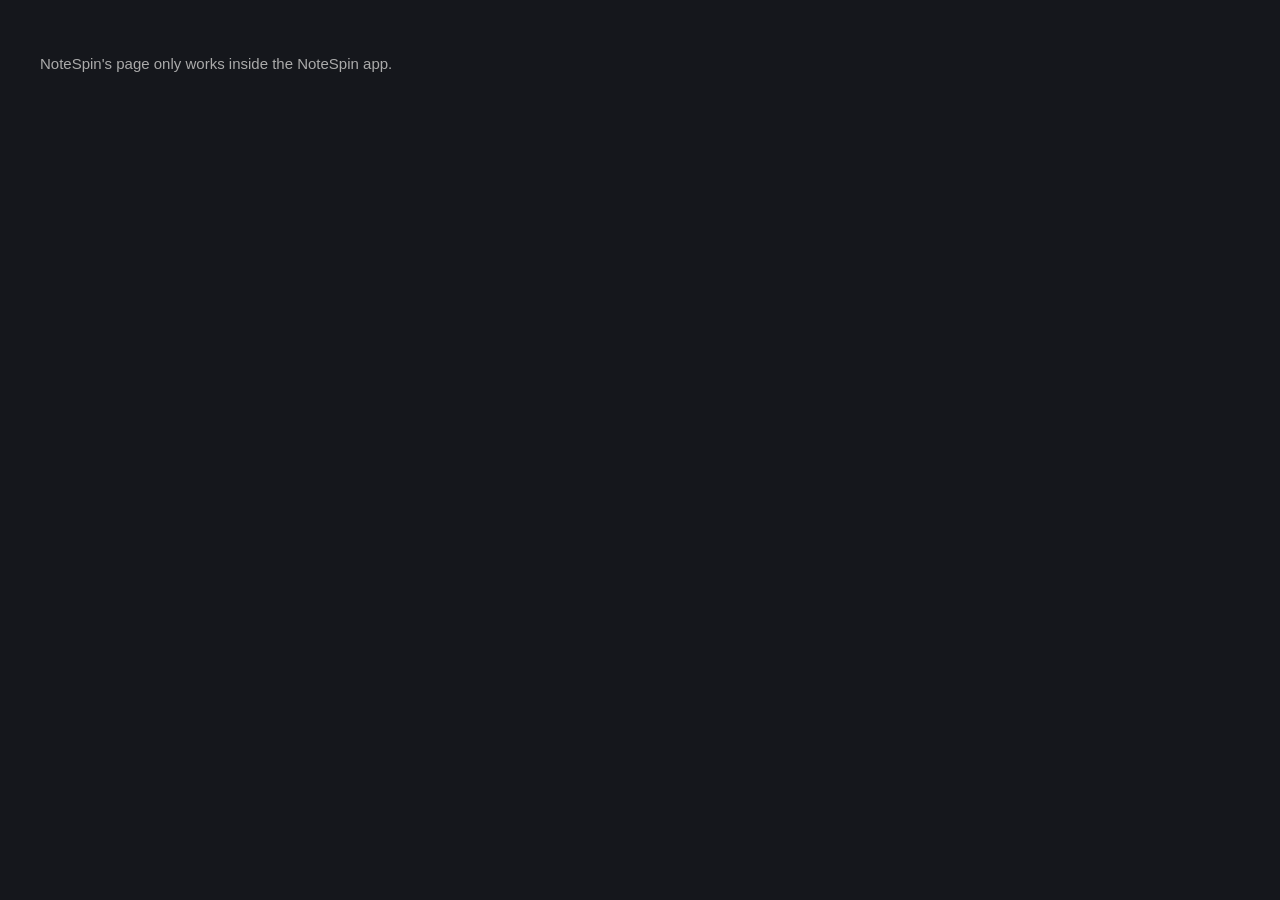
<file: web/index.html>
<!DOCTYPE html>
<html lang="en">
<head>
<meta charset="utf-8">
<meta name="viewport" content="width=device-width, initial-scale=1">
<meta name="color-scheme" content="dark">
<title>NoteSpin</title>
<link rel="stylesheet" href="css/app.css">
<script type="importmap">{"imports": {"three": "./js/vendor/three.module.js"}}</script>
</head>
<body>
<!-- the app started with the window frame hidden: clear from the first paint (app.js takes over from here) -->
<script>if (/[?&]frameless(&|$)/.test(location.search)) document.body.classList.add('frameless');</script>
<script src="js/icons.js"></script>

<!-- the window frame hidden (Settings): a title strip over the panel and cards while the toolbar is out -->
<header id="titleStrip" class="title-strip">
  <span id="stripTitle" class="strip-title">NoteSpin</span>
  <button id="barHideBtn" class="icon-btn strip-btn" title="Hide the toolbar" aria-label="Hide the toolbar"><svg><use href="#i-toolbar"/></svg></button>
  <button id="minBtn" class="icon-btn strip-btn" title="Minimize" aria-label="Minimize"><svg><use href="#i-minimize"/></svg></button>
  <button id="closeBtn" class="icon-btn strip-btn close" title="Close" aria-label="Close"><svg><use href="#i-x"/></svg></button>
</header>
<!-- and with the toolbar hidden, a small button by the cards: click it for the toolbar, drag it to move NoteSpin -->
<button id="barShowBtn" class="bar-show" title="Show the toolbar (drag to move NoteSpin)" aria-label="Show the toolbar"><svg><use href="#i-toolbar"/></svg></button>
<!-- beside it, search: a search box of its own above the cards, the toolbar staying hidden -->
<button id="findShowBtn" class="bar-show find-show" title="Search notes (Ctrl+F)" aria-label="Search notes"><svg><use href="#i-search"/></svg></button>
<header id="findStrip" class="find-strip" role="search">
  <div class="find-box">
    <svg><use href="#i-search"/></svg>
    <input id="findInput" type="search" placeholder="Search notes" spellcheck="false" autocomplete="off" aria-label="Search notes">
    <span id="findInfo" class="find-info" aria-live="polite"></span>
    <button id="findClose" class="icon-btn small" title="Clear the search and close (Esc)" aria-label="Clear the search and close"><svg><use href="#i-x"/></svg></button>
  </div>
</header>
<!-- the window's edges, for resizing it while the toolbar is out -->
<div id="frameEdges" class="frame-edges" aria-hidden="true">
  <div data-edge="left"></div><div data-edge="right"></div><div data-edge="top"></div><div data-edge="bottom"></div>
  <div data-edge="topleft"></div><div data-edge="topright"></div><div data-edge="bottomleft"></div><div data-edge="bottomright"></div>
</div>

<aside id="panel" aria-label="NoteSpin controls">
  <div class="brand">
    <svg class="logo"><use href="#i-logo"/></svg>
    <span class="wide">NoteSpin</span>
    <button id="collapseBtn" class="icon-btn" title="Hide the panel" aria-label="Hide the panel"><svg><use href="#i-collapse"/></svg></button>
  </div>

  <button id="nbBtn" class="nb-btn" title="Notebooks, backups" aria-haspopup="menu">
    <svg><use href="#i-book"/></svg>
    <span class="wide nb-text"><span class="nb-label">Notebook</span><span id="nbName" class="nb-name">…</span></span>
    <svg class="wide caret"><use href="#i-caret"/></svg>
  </button>

  <button id="newBtn" class="primary-btn" title="New note (Ctrl+N)">
    <svg><use href="#i-plus"/></svg><span class="wide">New note</span><kbd class="wide">Ctrl+N</kbd>
  </button>

  <div class="search" id="searchBox">
    <svg><use href="#i-search"/></svg>
    <input id="searchInput" class="wide" type="search" placeholder="Search notes" spellcheck="false" autocomplete="off" aria-label="Search notes (Ctrl+F)">
    <button id="searchClear" class="icon-btn small wide" title="Clear search (Esc)" aria-label="Clear search" hidden><svg><use href="#i-x"/></svg></button>
  </div>
  <div id="searchInfo" class="info wide"></div>

  <!-- the panel folded: one button for All notes / Categories (its icon shows which is on) -->
  <button id="viewToggle" class="nav-btn folded-only" type="button"><svg><use href="#i-cards"/></svg></button>

  <div class="group wide">
    <div class="label">Show</div>
    <div class="seg" id="viewSeg" role="radiogroup" aria-label="Show">
      <button data-view="all" role="radio">All notes</button>
      <button data-view="categories" role="radio">Categories</button>
    </div>
  </div>
  <div class="group wide">
    <div class="label">Order</div>
    <div class="seg" id="orderSeg" role="radiogroup" aria-label="Order">
      <button data-order="az" role="radio" title="By title, A to Z">A–Z</button>
      <button data-order="recent" role="radio" title="Most recently edited first">Recent</button>
    </div>
  </div>

  <div id="crumb" class="crumb" hidden>
    <button id="crumbBack" class="crumb-back" title="Back to all categories (Backspace)"><svg><use href="#i-back"/></svg><span class="wide">Categories</span></button>
    <span class="crumb-cat wide"><span id="crumbDot" class="dot"></span><span id="crumbName"></span></span>
  </div>

  <div class="nav">
    <button id="prevBtn" class="nav-btn" title="Previous card (↑)"><svg><use href="#i-up"/></svg><span class="wide">Previous</span></button>
    <button id="nextBtn" class="nav-btn" title="Next card (↓)"><svg><use href="#i-down"/></svg><span class="wide">Next</span></button>
  </div>
  <div id="posInfo" class="info center wide"></div>

  <div class="spacer"></div>

  <div class="foot">
    <button id="catsBtn" class="icon-btn" title="Categories and colours" aria-label="Categories and colours"><svg><use href="#i-tag"/></svg></button>
    <button id="soundBtn" class="icon-btn" title="Sound" aria-label="Sound"><svg><use href="#i-sound"/></svg></button>
    <button id="viewBtn" class="icon-btn" title="Straighten the view" aria-label="Straighten the view"><svg><use href="#i-reset"/></svg></button>
    <button id="settingsBtn" class="icon-btn" title="Settings" aria-label="Settings"><svg><use href="#i-settings"/></svg></button>
  </div>
</aside>

<main id="stage" aria-label="Note cards">
  <div id="empty" class="stage-empty" hidden>
    <p id="emptyText"></p>
    <button id="emptyBtn" class="primary-btn inline"></button>
  </div>
  <div id="toasts" class="toasts" aria-live="polite"></div>
</main>

<!-- where a note window can be dropped to put its note back (over an open note too) -->
<div id="dropZone" class="drop-zone" hidden><span>Drop here to put the note back</span></div>

<!-- the note editor (web\js\editor.js) goes here -->
<div id="dialogs"></div>

<script src="js/host.js"></script>
<script type="module" src="js/app.js"></script>
</body>
</html>
</file>
<file: web/css/app.css>
:root {
  color-scheme: dark;
  --bg: #15171c;
  --panel: #1a1d23;
  --surface: #22262e;
  --surface-2: #2a2f38;
  --border: #2b3039;
  --border-2: #3a404b;
  --text: #d9dee6;
  --text-strong: #f3f5f8;
  --text-2: #a0a8b5;
  --text-3: #707886;
  --accent: #f6cf57;
  --accent-ink: #1d1f24;
  --accent-soft: rgba(246, 207, 87, 0.14);
  --danger: #f07070;
  --ink: #24262c;
  --font: "Segoe UI Variable Text", "Segoe UI", system-ui, sans-serif;
  --pw: 264px;
}

*, *::before, *::after { box-sizing: border-box; }
html, body { margin: 0; height: 100%; overflow: hidden; }
body {
  background: var(--bg);
  color: var(--text);
  font: 14px/1.45 var(--font);
  -webkit-font-smoothing: antialiased;
  user-select: none;
}
button { font: inherit; color: inherit; }
input, textarea { font: inherit; user-select: text; }
:focus-visible { outline: 2px solid var(--accent); outline-offset: 2px; }
svg { width: 18px; height: 18px; flex: none; fill: none; stroke: currentColor; stroke-width: 1.8; stroke-linecap: round; stroke-linejoin: round; }
[hidden] { display: none !important; }

/* ---------- side panel ---------- */

#panel {
  position: fixed;
  inset: 0 auto 0 0;
  width: var(--pw);
  display: flex;
  flex-direction: column;
  gap: 10px;
  padding: 14px 14px 12px;
  background: var(--panel);
  border-right: 1px solid var(--border);
  z-index: 5;
  transition: width 0.18s ease;
  overflow: hidden auto;
}
#stage {
  position: fixed;
  inset: 0 0 0 var(--pw);
  transition: left 0.18s ease;
  overflow: hidden;
}
#stage canvas { display: block; outline: none; cursor: grab; }
/* the cue under the front card (the scroll): "Click to edit"; clicks on it reach the cards, which open the front card */
.front-hint {
  position: absolute; z-index: 2;
  display: inline-flex; align-items: center; gap: 6px;
  padding: 3px 11px;
  border: 1px solid rgba(255, 255, 255, 0.14); border-radius: 999px;
  background: rgba(14, 16, 22, 0.78);
  color: rgba(248, 250, 252, 0.92);
  font-size: 11.5px; font-weight: 500; letter-spacing: 0.02em; white-space: nowrap;
  box-shadow: 0 4px 14px rgba(0, 0, 0, 0.3);
  pointer-events: none;
  opacity: 0;
  transform: translate(-50%, -50%) scale(0.96);
  transition: opacity 0.22s ease, transform 0.22s ease;
}
.front-hint.on { opacity: 1; transform: translate(-50%, -50%) scale(1); }
.front-hint svg { width: 12px; height: 12px; opacity: 0.85; }
/* see-through background (Settings): the page is transparent and the wheel draws the dark tint itself */
body.see-through { background: transparent; }

.brand { display: flex; align-items: center; gap: 10px; padding: 2px 2px 6px 4px; min-height: 34px; }
.brand .logo { width: 24px; height: 24px; color: var(--accent); stroke-width: 1.6; }
.brand .wide { font-size: 16px; font-weight: 650; letter-spacing: -0.01em; color: var(--text-strong); flex: 1; }

.icon-btn {
  display: grid; place-items: center;
  width: 34px; height: 34px;
  border: 0; border-radius: 9px;
  background: transparent;
  color: var(--text-2);
  cursor: pointer;
}
.icon-btn:hover { background: var(--surface-2); color: var(--text-strong); }
.icon-btn.small { width: 26px; height: 26px; border-radius: 7px; }
.icon-btn.small svg { width: 15px; height: 15px; }
.icon-btn.off { color: var(--text-3); }

.nb-btn {
  display: flex; align-items: center; gap: 10px;
  width: 100%;
  padding: 8px 10px;
  border: 1px solid var(--border);
  border-radius: 11px;
  background: var(--surface);
  text-align: left;
  cursor: pointer;
}
.nb-btn:hover { border-color: var(--border-2); background: var(--surface-2); }
.nb-btn > svg:first-child { color: var(--text-2); }
.nb-text { display: flex; flex-direction: column; min-width: 0; flex: 1; line-height: 1.25; }
.nb-label { font-size: 11px; color: var(--text-3); }
.nb-name { font-weight: 600; color: var(--text-strong); white-space: nowrap; overflow: hidden; text-overflow: ellipsis; }
.caret { color: var(--text-3); width: 16px; height: 16px; }

.primary-btn {
  display: flex; align-items: center; gap: 9px;
  width: 100%;
  padding: 9px 12px;
  border: 0; border-radius: 11px;
  background: var(--accent);
  color: var(--accent-ink);
  font-weight: 650;
  cursor: pointer;
}
.primary-btn:hover { filter: brightness(1.06); }
.primary-btn:active { transform: translateY(1px); }
.primary-btn svg { stroke-width: 2.3; }
.primary-btn .wide { flex: 1; text-align: left; }
.primary-btn kbd { font: 600 11px var(--font); opacity: 0.6; }
.primary-btn.inline { width: auto; display: inline-flex; padding: 8px 16px; }

.search {
  display: flex; align-items: center; gap: 8px;
  padding: 0 6px 0 10px;
  height: 38px;
  border: 1px solid var(--border);
  border-radius: 11px;
  background: var(--bg);
  color: var(--text-3);
  cursor: text;
}
.search:focus-within { border-color: var(--accent); color: var(--text-2); }
.search input { flex: 1; min-width: 0; border: 0; outline: 0; background: transparent; color: var(--text-strong); }
.search input::-webkit-search-cancel-button { display: none; }
.search.active { border-color: rgba(246, 207, 87, 0.6); }

.info { font-size: 12px; color: var(--text-3); min-height: 17px; padding: 0 4px; margin-top: -4px; }
.info.center { text-align: center; margin-top: -2px; }
.info strong { color: var(--accent); font-weight: 600; }

.group { display: flex; flex-direction: column; gap: 5px; }
.label { font-size: 11px; font-weight: 600; color: var(--text-3); text-transform: uppercase; letter-spacing: 0.06em; padding-left: 4px; }
.seg { display: flex; padding: 3px; gap: 3px; border-radius: 10px; background: var(--bg); border: 1px solid var(--border); }
.seg button {
  flex: 1;
  padding: 6px 4px;
  border: 0; border-radius: 7px;
  background: transparent;
  color: var(--text-2);
  font-weight: 550;
  cursor: pointer;
}
.seg button:hover { color: var(--text-strong); }
.seg button[aria-checked="true"] { background: var(--surface-2); color: var(--text-strong); box-shadow: 0 1px 2px rgba(0, 0, 0, 0.35); }

.crumb {
  display: flex; align-items: center; gap: 8px;
  padding: 6px 8px 6px 4px;
  border-radius: 10px;
  background: var(--accent-soft);
}
.crumb-back { display: flex; align-items: center; gap: 2px; padding: 4px 6px 4px 2px; border: 0; border-radius: 7px; background: transparent; color: var(--text-2); cursor: pointer; }
.crumb-back:hover { background: rgba(255, 255, 255, 0.06); color: var(--text-strong); }
.crumb-back svg { width: 16px; height: 16px; }
.crumb-cat { display: flex; align-items: center; gap: 7px; min-width: 0; font-weight: 600; color: var(--text-strong); }
.crumb-cat span:last-child { white-space: nowrap; overflow: hidden; text-overflow: ellipsis; }
.dot { width: 11px; height: 11px; border-radius: 50%; flex: none; box-shadow: inset 0 0 0 1px rgba(0, 0, 0, 0.25); }

.nav { display: grid; grid-template-columns: 1fr 1fr; gap: 6px; }
.nav-btn {
  display: flex; align-items: center; justify-content: center; gap: 6px;
  padding: 8px;
  border: 1px solid var(--border);
  border-radius: 10px;
  background: var(--surface);
  color: var(--text);
  cursor: pointer;
}
.nav-btn:hover { background: var(--surface-2); border-color: var(--border-2); }
.nav-btn:active { transform: translateY(1px); }
.nav-btn svg { color: var(--accent); stroke-width: 2.2; }

.spacer { flex: 1; }
.foot { display: flex; justify-content: space-between; padding-top: 8px; border-top: 1px solid var(--border); }

/* the panel folded down to a strip of icons (every rule stays inside #panel: dialogs and the stage have their own buttons) */
body.collapsed { --pw: 62px; }
body.collapsed #panel { padding: 14px 10px 12px; align-items: center; }
body.collapsed #panel .wide, body.collapsed #panel .group, body.collapsed #panel .info, body.collapsed #panel .crumb-cat { display: none !important; }
body.collapsed #panel .brand { flex-direction: column; padding: 0 0 4px; gap: 8px; }
body.collapsed #panel .nb-btn, body.collapsed #panel .primary-btn, body.collapsed #panel .search, body.collapsed #panel .nav-btn, body.collapsed #panel .crumb-back {
  width: 40px; height: 40px; padding: 0; justify-content: center; border-radius: 11px;
}
body.collapsed #panel .search { cursor: pointer; }
body.collapsed #panel .nav { grid-template-columns: 1fr; }
body.collapsed #panel .crumb { padding: 0; background: transparent; }
body.collapsed #panel .foot { flex-direction: column; align-items: center; gap: 4px; }
/* only on the folded strip (the open panel has its own buttons for it) */
.folded-only { display: none !important; }
body.collapsed #panel .folded-only { display: flex !important; }
/* the strip's buttons keep their size (if it's ever too short, it scrolls); in a short window it closes up so they fit */
body.collapsed #panel { scrollbar-width: thin; }
body.collapsed #panel > * { flex-shrink: 0; }
@media (max-height: 500px) {
  body.collapsed #panel { gap: 4px; padding-top: 8px; padding-bottom: 8px; }
  body.collapsed #panel .brand { gap: 2px; padding-bottom: 0; min-height: 0; }
  body.collapsed #panel .nav { gap: 4px; }
  body.collapsed #panel .foot { gap: 0; padding-top: 4px; }
}

/* ---------- the window frame hidden (Settings) ----------
   No Windows frame, and clear around the cards. The window keeps room to the left of the cards and above them
   for the panel and a title strip (the toolbar), and the app shows only the part in use: the cards' box with the
   toolbar hidden; the toolbar and the cards with it out (not the room left of a folded panel). --shown-left and
   --shown-top are where that part starts, so notes open over the cards and dialogs stay inside it. */
:root { --pwmax: 264px; --strip: 34px; }   /* --pwmax: the panel unfolded (--pw) */
.title-strip, .bar-show, .frame-edges, .find-strip { display: none; }
body.frameless { background: transparent; --shown-left: var(--pwmax); --shown-top: var(--strip); }
body.frameless.bar-out { --shown-left: calc(var(--pwmax) - var(--pw)); --shown-top: 0px; }
body.frameless.find-out { --shown-top: 0px; }   /* the search box of its own, above the cards */
body.frameless #stage { inset: var(--strip) 0 0 var(--pwmax); transition: none; }
body.frameless #panel { inset: var(--strip) auto 0 var(--shown-left); transition: none; }
body.frameless:not(.bar-out) #panel { display: none; }
body.frameless .ed-layer, body.frameless .dlg-back { inset: var(--shown-top) 0 0 var(--shown-left); }
body.frameless .dlg { max-height: calc(100vh - var(--shown-top) - 32px); }
/* a note open over the cards: around it is the desktop, so nothing darkens that (the cards behind it dim instead),
   and its shadow is short enough to end inside the window rather than be cut off at its edge. The toolbar, when
   it's out, dims too, as it does in a window with its frame. */
body.frameless .ed-layer { background: transparent; }
body.frameless .ed-card { box-shadow: 0 4px 14px rgba(0, 0, 0, 0.35), 0 1px 3px rgba(0, 0, 0, 0.3); }
body.frameless :is(#stage canvas, #panel, .title-strip, .find-box) { transition: filter 0.28s; }
body.frameless.note-open :is(#stage canvas, #panel, .title-strip, .find-box) { filter: brightness(0.5); }

body.frameless.bar-out .title-strip {
  position: fixed; inset: 0 0 auto var(--shown-left); z-index: 6;
  height: var(--strip);
  display: flex; align-items: center; gap: 2px;
  padding: 0 4px 0 14px;
  background: var(--panel);
  border-bottom: 1px solid var(--border);
}
.strip-title { flex: 1; min-width: 0; font-size: 12.5px; color: var(--text-3); white-space: nowrap; overflow: hidden; text-overflow: ellipsis; }
.strip-btn { width: 32px; height: 26px; border-radius: 7px; }
.strip-btn svg { width: 16px; height: 16px; }
.strip-btn.close:hover { background: #c42b1c; color: #fff; }

/* faint until the mouse is over the cards */
body.frameless:not(.bar-out) .bar-show {
  position: fixed; left: calc(var(--pwmax) + 8px); top: calc(var(--strip) + 8px); z-index: 15;
  display: grid; place-items: center;
  width: 30px; height: 30px; padding: 0;
  border: 1px solid rgba(255, 255, 255, 0.12); border-radius: 9px;
  background: rgba(26, 29, 35, 0.72);
  color: var(--text-2);
  opacity: 0.4;
  cursor: pointer;
  transition: opacity 0.15s;
}
body.frameless:not(.bar-out):hover .bar-show, .bar-show:focus-visible { opacity: 1; }
.bar-show:hover { background: rgba(34, 38, 46, 0.94); color: var(--text-strong); }
.bar-show svg { width: 16px; height: 16px; }
body.frameless:not(.bar-out) .find-show { left: calc(var(--pwmax) + 8px + 30px + 6px); }
body.frameless.find-out .find-show { display: none; }

/* the search box of its own (the window frame and the toolbar hidden): in the strip above the cards, where the
   toolbar's title strip goes; around the box it's as clear as around the cards */
body.frameless.find-out:not(.bar-out) .find-strip {
  position: fixed; inset: 0 0 auto var(--pwmax); z-index: 6;
  height: var(--strip);
  display: flex; align-items: center;
  padding: 3px 4px 2px;
}
.find-box {
  flex: 1; min-width: 0; height: 100%;
  display: flex; align-items: center; gap: 8px;
  padding: 0 3px 0 10px;
  border: 1px solid rgba(255, 255, 255, 0.12); border-radius: 9px;
  background: rgba(26, 29, 35, 0.92);
  color: var(--text-3);
}
.find-box:focus-within { border-color: var(--accent); color: var(--text-2); }
.find-box.active { border-color: rgba(246, 207, 87, 0.6); }
.find-box > svg { width: 15px; height: 15px; flex: none; }
.find-box input { flex: 1; min-width: 0; border: 0; outline: 0; background: transparent; color: var(--text-strong); font-size: 13.5px; }
.find-box input::-webkit-search-cancel-button { display: none; }
.find-info { font-size: 12px; white-space: nowrap; color: var(--text-3); }
.find-info strong { color: var(--text-2); font-weight: 600; }

body.frameless.bar-out .frame-edges { display: block; }
.frame-edges > div { position: fixed; z-index: 45; }
.frame-edges [data-edge=left] { left: var(--shown-left); top: 10px; bottom: 10px; width: 5px; cursor: ew-resize; }
.frame-edges [data-edge=right] { right: 0; top: 10px; bottom: 10px; width: 5px; cursor: ew-resize; }
.frame-edges [data-edge=top] { top: 0; left: calc(var(--shown-left) + 10px); right: 10px; height: 4px; cursor: ns-resize; }
.frame-edges [data-edge=bottom] { bottom: 0; left: calc(var(--shown-left) + 10px); right: 10px; height: 5px; cursor: ns-resize; }
.frame-edges [data-edge=topleft] { top: 0; left: var(--shown-left); width: 10px; height: 10px; cursor: nwse-resize; }
.frame-edges [data-edge=topright] { top: 0; right: 0; width: 10px; height: 10px; cursor: nesw-resize; }
.frame-edges [data-edge=bottomleft] { bottom: 0; left: var(--shown-left); width: 10px; height: 10px; cursor: nesw-resize; }
.frame-edges [data-edge=bottomright] { bottom: 0; right: 0; width: 10px; height: 10px; cursor: nwse-resize; }

/* ---------- stage overlays ---------- */

.stage-empty {
  position: absolute; left: 50%; top: 18%;
  transform: translateX(-50%);
  max-width: min(420px, 90%);
  padding: 18px 22px;
  border: 1px solid var(--border);
  border-radius: 14px;
  background: rgba(26, 29, 35, 0.92);
  text-align: center;
  z-index: 2;
}
.stage-empty p { margin: 0 0 12px; color: var(--text-2); font-size: 14.5px; }

.toasts {
  position: absolute; left: 50%; bottom: 18px;
  transform: translateX(-50%);
  display: flex; flex-direction: column; align-items: center; gap: 8px;
  z-index: 30;
  pointer-events: none;
}
.toast {
  display: flex; align-items: center; gap: 12px;
  max-width: min(560px, 80vw);
  padding: 9px 8px 9px 14px;
  border: 1px solid var(--border-2);
  border-radius: 11px;
  background: #262a32;
  box-shadow: 0 8px 28px rgba(0, 0, 0, 0.45);
  color: var(--text-strong);
  pointer-events: auto;
  animation: toast-in 0.18s ease-out;
}
.toast.error { border-color: rgba(240, 112, 112, 0.6); }
.toast.out { opacity: 0; transform: translateY(6px); transition: 0.18s; }
.toast button { border: 0; background: transparent; color: var(--accent); font-weight: 650; cursor: pointer; padding: 3px 6px; border-radius: 6px; }
.toast button:hover { background: rgba(255, 255, 255, 0.07); }
.toast button.x { color: var(--text-3); font-size: 16px; line-height: 1; }
@keyframes toast-in { from { opacity: 0; transform: translateY(8px); } }

/* ---------- the editor ---------- */

.ed-layer {
  position: fixed; inset: 0;
  display: flex; align-items: center; justify-content: center;
  padding: 20px;
  background: rgba(12, 14, 18, 0.5);
  z-index: 20;
}
.ed-card {
  --paper: #fff2a6;
  --band: #e9cf5c;
  display: flex; flex-direction: column;
  width: min(780px, 100%);
  height: min(880px, 100%);
  border-radius: 10px;
  background: var(--paper);
  color: var(--ink);
  box-shadow: 0 30px 80px rgba(0, 0, 0, 0.55), 0 2px 6px rgba(0, 0, 0, 0.3);
  overflow: hidden;
  user-select: text;
  transform-origin: center;
  container-type: inline-size;   /* the toolbar tightens up in a narrow note (below) */
}
.ed-band {
  display: flex; align-items: center; gap: 6px;
  padding: 9px 10px 9px 16px;
  background: var(--band);
}
.ed-cat { position: relative; display: flex; align-items: center; gap: 7px; flex: 1; min-width: 0; color: rgba(25, 27, 32, 0.75); }
.ed-cat input {
  /* as wide as the name, so the rest of the strip is free to grab */
  field-sizing: content;
  flex: 0 1 auto; min-width: 7em; max-width: 300px;
  padding: 5px 8px;
  border: 1px solid transparent;
  border-radius: 7px;
  background: transparent;
  color: var(--ink);
  font-weight: 600;
}
.ed-cat input::placeholder { color: rgba(25, 27, 32, 0.6); }
.ed-cat input:hover { background: rgba(255, 255, 255, 0.22); }
.ed-cat input:focus { outline: 0; background: rgba(255, 255, 255, 0.5); border-color: rgba(0, 0, 0, 0.18); }
.ed-catlist {
  position: absolute; left: 24px; top: calc(100% + 8px);
  width: 280px; max-height: 300px; overflow: auto;
  padding: 5px;
  border: 1px solid var(--border-2);
  border-radius: 10px;
  background: #23272f;
  color: var(--text);
  box-shadow: 0 14px 40px rgba(0, 0, 0, 0.5);
  z-index: 3;
}
.ed-catlist .opt { display: flex; align-items: center; gap: 9px; padding: 7px 9px; border-radius: 7px; cursor: pointer; white-space: nowrap; overflow: hidden; text-overflow: ellipsis; }
.ed-catlist .opt:hover, .ed-catlist .opt.on { background: var(--surface-2); color: var(--text-strong); }
.ed-catlist .opt.new { color: var(--accent); }
.ed-catlist .none { padding: 8px; color: var(--text-3); }
.ed-status { font-size: 12px; color: rgba(25, 27, 32, 0.6); margin-right: 6px; white-space: nowrap; }
.ed-status[data-state="error"] { color: #a3201b; font-weight: 600; }
.ed-btn {
  display: grid; place-items: center;
  width: 34px; height: 34px;
  border: 0; border-radius: 8px;
  background: transparent;
  color: rgba(25, 27, 32, 0.78);
  cursor: pointer;
}
.ed-btn:hover { background: rgba(0, 0, 0, 0.09); color: #111; }
.ed-btn.on { background: rgba(22, 24, 30, 0.85); color: #fff; }
#edDelete:hover { color: #9b1c17; }

.ed-tools {
  display: flex; align-items: center; flex-wrap: wrap; gap: 3px; row-gap: 2px;
  padding: 6px 12px;
  border-bottom: 1px solid rgba(0, 0, 0, 0.07);
  background: rgba(255, 255, 255, 0.18);
}
.ed-tools button {
  display: grid; place-items: center;
  width: 32px; height: 30px;
  border: 0; border-radius: 7px;
  background: transparent;
  color: rgba(25, 27, 32, 0.75);
  cursor: pointer;
}
.ed-tools button:hover { background: rgba(0, 0, 0, 0.08); color: #111; }
.ed-tools button.on { background: rgba(22, 24, 30, 0.82); color: #fff; }
.ed-tools button:disabled { opacity: 0.35; cursor: default; background: transparent; }
.ed-sep { width: 1px; height: 18px; margin: 0 5px; background: rgba(0, 0, 0, 0.15); }
.ed-lockinfo { display: flex; align-items: center; gap: 6px; margin-left: auto; font-size: 12px; color: rgba(25, 27, 32, 0.7); }
.ed-lockinfo svg { width: 14px; height: 14px; }

.ed-scroll { flex: 1; overflow: auto; padding: 18px 30px 30px; cursor: text; }
.ed-scroll::-webkit-scrollbar { width: 12px; }
.ed-scroll::-webkit-scrollbar-thumb { background: rgba(0, 0, 0, 0.2); border-radius: 8px; border: 3px solid transparent; background-clip: padding-box; }
.ed-scroll::-webkit-scrollbar-thumb:hover { background-color: rgba(0, 0, 0, 0.32); }
.ed-body {
  position: relative;
  min-height: 100%;
  outline: none;
  font-size: calc(16.5px * var(--text-size, 1));   /* the text size (Settings), for every note */
  line-height: 1.6;
  white-space: pre-wrap;
  overflow-wrap: anywhere;
  caret-color: #111;
}
.ed-body.empty::before {
  content: "Start typing. The first line is the title.";
  position: absolute; left: 0; top: 0;
  color: rgba(36, 38, 44, 0.42);
  pointer-events: none;
}
.ed-body p { margin: 0 0 0.35em; }
/* a list item's indent is its own (at its start: the left, or the right when it reads right to left), so a bullet,
   number or checkbox sits on the side its line starts from */
.ed-body ul, .ed-body ol { margin: 0.1em 0 0.45em; padding: 0; }
.ed-body li { margin: 0.12em 0; margin-inline-start: 1.7em; padding-inline-start: 0.15em; }
.ed-body li > ul, .ed-body li > ol, .ed-body ul > ul, .ed-body ol > ol, .ed-body ul > ol, .ed-body ol > ul { margin: 0.1em 0; }
.ed-body ul.check { list-style: none; }
.ed-body ul.check > li { position: relative; margin-inline-start: 0.1em; padding-inline-start: 1.75em; }
.ed-body ul.check > li::before {
  content: "";
  position: absolute; inset-inline-start: 0.1em; top: 0.3em;
  width: 1.05em; height: 1.05em;
  border: 1.7px solid rgba(36, 38, 44, 0.62);
  border-radius: 4px;
  background: rgba(255, 255, 255, 0.4);
  cursor: pointer;
}
.ed-body ul.check > li.done::before {
  background: rgba(36, 38, 44, 0.82) url("data:image/svg+xml,%3Csvg xmlns='http://www.w3.org/2000/svg' viewBox='0 0 16 16'%3E%3Cpath d='M3.5 8.4 6.5 11.3 12.5 4.8' fill='none' stroke='white' stroke-width='2.2' stroke-linecap='round' stroke-linejoin='round'/%3E%3C/svg%3E") center / 85% no-repeat;
  border-color: transparent;
}
.ed-body ul.check > li.done { color: rgba(36, 38, 44, 0.5); text-decoration: line-through; text-decoration-thickness: 1.5px; }
.ed-card.locked .ed-body > :first-child { background: rgba(255, 255, 255, 0.35); box-shadow: -8px 0 0 rgba(255, 255, 255, 0.35), 8px 0 0 rgba(255, 255, 255, 0.35); border-radius: 3px; }
::highlight(ns-search) { background-color: #ff9f1c; color: #111; }

.ed-foot { padding: 7px 16px 9px; font-size: 12px; color: rgba(25, 27, 32, 0.55); border-top: 1px solid rgba(0, 0, 0, 0.06); }

/* the top strip: drag it out of the window to give the note a window of its own */
.ed-band { cursor: grab; touch-action: none; }
.ed-band input, .ed-band .ed-catlist { cursor: auto; }
.ed-card.tearing { box-shadow: 0 40px 100px rgba(0, 0, 0, 0.6), 0 2px 8px rgba(0, 0, 0, 0.35); cursor: grabbing; user-select: none; }
.ed-card.tearing .ed-band { cursor: grabbing; }

/* ---------- the note in its own window (note.html) ---------- */

body.windowed { background: #fff2a6; }
.windowed .ed-layer { padding: 0; background: transparent; }
.windowed .ed-card { width: 100%; height: 100%; border-radius: 0; box-shadow: none; }
.windowed .ed-band { padding: 4px 4px 4px 8px; gap: 2px; cursor: default; }
.windowed .ed-cat { gap: 5px; }
.windowed .ed-cat svg { width: 16px; height: 16px; }
.windowed .ed-cat input { padding: 4px 6px; }
.windowed .ed-catlist { left: 0; width: min(280px, calc(100vw - 24px)); max-height: calc(100vh - 64px); }
.windowed .ed-status { margin-right: 2px; }
.windowed .ed-btn { width: 30px; height: 30px; border-radius: 7px; }
.windowed .ed-btn svg { width: 17px; height: 17px; }
.windowed .ed-tools { padding: 3px 6px; gap: 1px; }
.windowed .ed-tools button { width: 29px; height: 27px; }
.windowed .ed-lockinfo > span { display: none; }   /* the icon says it; the words are its tooltip */
.windowed .ed-scroll { padding: 12px 16px 20px; }
.windowed .ed-body { font-size: calc(15.5px * var(--text-size, 1)); }
.windowed .ed-foot { padding: 5px 10px 6px; }
.windowed .toasts { position: fixed; bottom: 12px; }
.windowed .toast { max-width: calc(100vw - 24px); }
@media (max-width: 330px) { .windowed .ed-status { display: none; } }
/* a narrow note: smaller toolbar buttons, so all of them fit on one row down to the note window's smallest size */
@container (max-width: 380px) {
  .ed-card .ed-tools { gap: 0; padding-inline: 6px; }
  .ed-card .ed-tools button { width: 25px; }
  .ed-card .ed-sep { margin: 0 2px; }
}

/* where a note window can be dropped to put the note back over the cards */
.drop-zone {
  position: fixed;
  display: grid; place-items: center;
  padding: 16px;
  border: 2px dashed rgba(246, 207, 87, 0.5);
  border-radius: 16px;
  background: rgba(246, 207, 87, 0.05);
  color: var(--text-2);
  font-weight: 600;
  text-align: center;
  z-index: 25;   /* over the cards, and over a note open over them */
  pointer-events: none;
  transition: background 0.12s, border-color 0.12s, color 0.12s;
}
.drop-zone span { padding: 6px 12px; border-radius: 9px; background: rgba(21, 23, 28, 0.85); }
.drop-zone.on { border-color: var(--accent); border-style: solid; background: rgba(246, 207, 87, 0.16); color: var(--text-strong); }

svg.inline-icon { width: 15px; height: 15px; vertical-align: -3px; }

/* ---------- dialogs ---------- */

.dlg-back {
  position: fixed; inset: 0;
  display: flex; align-items: center; justify-content: center;
  padding: 16px;
  background: rgba(8, 10, 14, 0.55);
  z-index: 50;
  animation: fade-in 0.14s ease-out;
  transition: background 0.15s;
}
.dlg {
  width: min(440px, 100%);
  max-height: calc(100vh - 32px);
  overflow: auto;
  padding: 20px 22px 16px;
  border: 1px solid var(--border-2);
  border-radius: 14px;
  background: var(--surface);
  box-shadow: 0 24px 70px rgba(0, 0, 0, 0.55);
  user-select: text;
  animation: pop-in 0.16s ease-out;
}
.dlg.dlg-wide { width: min(580px, 100%); }
.dlg h2 { margin: 0 0 12px; font-size: 16.5px; font-weight: 650; color: var(--text-strong); }
.dlg h3 { margin: 18px 0 6px; font-size: 12px; font-weight: 650; color: var(--text-3); text-transform: uppercase; letter-spacing: 0.06em; }
.dlg p { margin: 0 0 10px; color: var(--text); overflow-wrap: anywhere; }   /* a long path in a message wraps */
.dlg p.lead { color: var(--text-strong); font-weight: 600; }
.dlg p.hint, .dlg .hint { color: var(--text-2); font-size: 13px; }
.dlg p.err { color: var(--danger); font-weight: 600; }
.dlg p.path {
  padding: 7px 10px;
  border: 1px solid var(--border);
  border-radius: 8px;
  background: var(--bg);
  color: var(--text-strong);
  font-size: 13px;
  font-weight: 500;
  word-break: break-all;
}
.dlg-buttons { display: flex; justify-content: flex-end; gap: 8px; margin-top: 16px; }
.dlg.shake { animation: shake 0.32s; }
@keyframes shake { 20%, 60% { transform: translateX(-7px); } 40%, 80% { transform: translateX(7px); } }
@keyframes fade-in { from { opacity: 0; } }
@keyframes pop-in { from { opacity: 0; transform: scale(0.97) translateY(6px); } }

.btn {
  padding: 8px 15px;
  border: 1px solid var(--border-2);
  border-radius: 9px;
  background: var(--surface-2);
  color: var(--text-strong);
  font-weight: 550;
  cursor: pointer;
}
.btn:hover { background: #333944; }
.btn.primary { background: var(--accent); border-color: var(--accent); color: var(--accent-ink); font-weight: 650; }
.btn.primary:hover { filter: brightness(1.06); }
.btn.danger { background: transparent; border-color: rgba(240, 112, 112, 0.55); color: var(--danger); }
.btn.danger:hover { background: rgba(240, 112, 112, 0.12); }
.btn.primary.danger { background: #c94646; border-color: #c94646; color: #fff; }
.btn.left { margin-right: auto; }
.btn:disabled { opacity: 0.6; cursor: default; }

.field { display: flex; flex-direction: column; gap: 5px; margin: 0 0 12px; }
.field > span:first-child { font-size: 12.5px; color: var(--text-2); font-weight: 550; }
.field input, .cat-row input, .add-row input {
  width: 100%;
  padding: 8px 10px;
  border: 1px solid var(--border-2);
  border-radius: 8px;
  background: var(--bg);
  color: var(--text-strong);
  outline: 0;
}
.field input:focus, .cat-row input:focus, .add-row input:focus { border-color: var(--accent); }
.pw { display: flex; }
label.check { display: flex; align-items: center; gap: 8px; margin: -2px 0 12px; color: var(--text-2); font-size: 13px; cursor: pointer; }
label.check input { accent-color: var(--accent); width: 15px; height: 15px; }
.range-row { display: flex; align-items: center; gap: 10px; margin: -4px 0 10px 23px; color: var(--text-2); font-size: 13px; }
.range-row input { flex: 1; min-width: 0; max-width: 260px; accent-color: var(--accent); }
.range-row output { min-width: 3em; font-variant-numeric: tabular-nums; }
.range-row.off { opacity: 0.45; }
.size-row { margin: 0 0 8px; }
.style-row { display: flex; align-items: center; gap: 10px; margin: 0 0 8px; color: var(--text-2); font-size: 13px; }
.style-row > span { min-width: 4.6em; }
.style-row .seg { flex: none; }
.style-row .seg button { padding-inline: 14px; white-space: nowrap; }
.size-row > span { min-width: 4.6em; }
.size-row .btn { padding: 4px 10px; font-size: 12.5px; }
/* the text size, as a note shows it */
.dlg .size-sample {
  margin: 0 0 8px; padding: 6px 12px; border-radius: 6px;
  color: #24262c; font-size: calc(16.5px * var(--text-size, 1)); line-height: 1.45; overflow-wrap: anywhere;
}
.dlg-back.peek { background: transparent; }

.cat-list { display: flex; flex-direction: column; gap: 6px; max-height: 50vh; overflow: auto; padding-right: 2px; }
.cat-row, .add-row { display: flex; align-items: center; gap: 8px; }
.cat-row .swatch {
  width: 30px; height: 30px; flex: none;
  border: 1px solid rgba(0, 0, 0, 0.35);
  border-radius: 8px;
  cursor: pointer;
}
.cat-row .swatch:hover { transform: scale(1.06); }
.cat-row input:disabled { color: var(--text-2); background: transparent; border-color: transparent; }
.cat-row .count { width: 64px; flex: none; color: var(--text-3); font-size: 12.5px; text-align: right; }
.cat-row .icon-btn:hover { color: var(--danger); }
.cat-row .icon-btn:disabled { visibility: hidden; }
.add-row { margin-top: 12px; padding-top: 12px; border-top: 1px solid var(--border); }

.palette {
  position: fixed; z-index: 70;
  display: grid; grid-template-columns: repeat(6, 30px); gap: 7px;
  padding: 10px;
  border: 1px solid var(--border-2);
  border-radius: 12px;
  background: #23272f;
  box-shadow: 0 14px 40px rgba(0, 0, 0, 0.5);
}
.palette button { width: 30px; height: 30px; border: 1px solid rgba(0, 0, 0, 0.35); border-radius: 8px; cursor: pointer; }
.palette button.on { outline: 2px solid var(--accent); outline-offset: 2px; }

.keys { display: grid; grid-template-columns: auto 1fr; gap: 5px 14px; font-size: 13px; color: var(--text-2); }
.keys kbd { font: 600 11.5px var(--font); color: var(--text-strong); background: var(--surface-2); border: 1px solid var(--border-2); border-bottom-width: 2px; border-radius: 5px; padding: 1px 6px; white-space: nowrap; justify-self: start; }
.about { margin-top: 18px; padding-top: 12px; border-top: 1px solid var(--border); color: var(--text-3); font-size: 12.5px; }
.about a { color: var(--accent); }
.row-btns { display: flex; flex-wrap: wrap; gap: 8px; }

/* copying notes from Microsoft Sticky Notes: a list to tick */
.sn-tools { display: flex; align-items: center; gap: 8px; margin: 4px 0 8px; }
.sn-tools .btn { padding: 5px 11px; font-size: 12.5px; }
.sn-tools .sn-count { margin-left: auto; }
.sn-list {
  display: flex; flex-direction: column;
  max-height: min(52vh, 460px); overflow: auto;
  border: 1px solid var(--border); border-radius: 10px;
  background: var(--bg);
}
.sn-row {
  display: grid; grid-template-columns: auto auto minmax(0, 1fr) auto; align-items: center; gap: 10px;
  padding: 8px 12px;
  border-bottom: 1px solid var(--border);
  cursor: pointer;
}
.sn-row:last-child { border-bottom: 0; }
.sn-row:hover { background: rgba(255, 255, 255, 0.03); }
.sn-row input { accent-color: var(--accent); width: 15px; height: 15px; margin: 0; }
.sn-row .swatch { width: 16px; height: 16px; border: 1px solid rgba(0, 0, 0, 0.35); border-radius: 5px; }
.sn-text { display: flex; flex-direction: column; min-width: 0; }
.sn-title, .sn-prev { overflow: hidden; white-space: nowrap; text-overflow: ellipsis; }
.sn-title { color: var(--text-strong); font-weight: 600; font-size: 13.5px; }
.sn-prev { color: var(--text-3); font-size: 12.5px; }
.sn-side { display: flex; flex-direction: column; align-items: flex-end; gap: 2px; color: var(--text-3); font-size: 12px; white-space: nowrap; }
.sn-done { padding: 0 6px; border-radius: 6px; background: var(--accent-soft); color: var(--accent); font-size: 11.5px; font-weight: 600; }

/* text files dropped on the window: the notes they'll make */
.txt-list { list-style: none; margin: 0 0 12px; padding: 0; max-height: 40vh; overflow: auto; display: flex; flex-direction: column; gap: 5px; }
.txt-list li { display: flex; flex-direction: column; min-width: 0; padding: 6px 10px; border: 1px solid var(--border); border-radius: 8px; background: var(--bg); }
.txt-list strong { color: var(--text-strong); font-size: 13px; font-weight: 600; overflow-wrap: anywhere; }
.txt-list span { color: var(--text-2); font-size: 12.5px; white-space: nowrap; overflow: hidden; text-overflow: ellipsis; }

/* ---------- menus ---------- */

.menu {
  position: fixed; z-index: 60;
  min-width: 230px; max-width: 340px;
  padding: 5px;
  border: 1px solid var(--border-2);
  border-radius: 11px;
  background: #23272f;
  box-shadow: 0 16px 44px rgba(0, 0, 0, 0.5);
  animation: pop-in 0.12s ease-out;
}
.menu-item {
  display: flex; align-items: center; gap: 8px;
  width: 100%;
  padding: 7px 10px 7px 6px;
  border: 0; border-radius: 7px;
  background: transparent;
  color: var(--text);
  text-align: left;
  cursor: pointer;
}
.menu-item:hover, .menu-item:focus { background: var(--surface-2); color: var(--text-strong); outline: 0; }
.menu-item .tick { width: 16px; color: var(--accent); font-weight: 700; text-align: center; }
.menu-item .lbl { flex: 1; white-space: nowrap; overflow: hidden; text-overflow: ellipsis; }
.menu-item .mhint { color: var(--text-3); font-size: 12px; }
.menu-item.danger { color: var(--danger); }
.menu-item:disabled { opacity: 0.45; cursor: default; background: transparent; }
.menu-sep { height: 1px; margin: 5px 6px; background: var(--border); }
.menu-head { padding: 6px 10px 3px 30px; font-size: 11px; font-weight: 650; color: var(--text-3); text-transform: uppercase; letter-spacing: 0.06em; }
</file>
